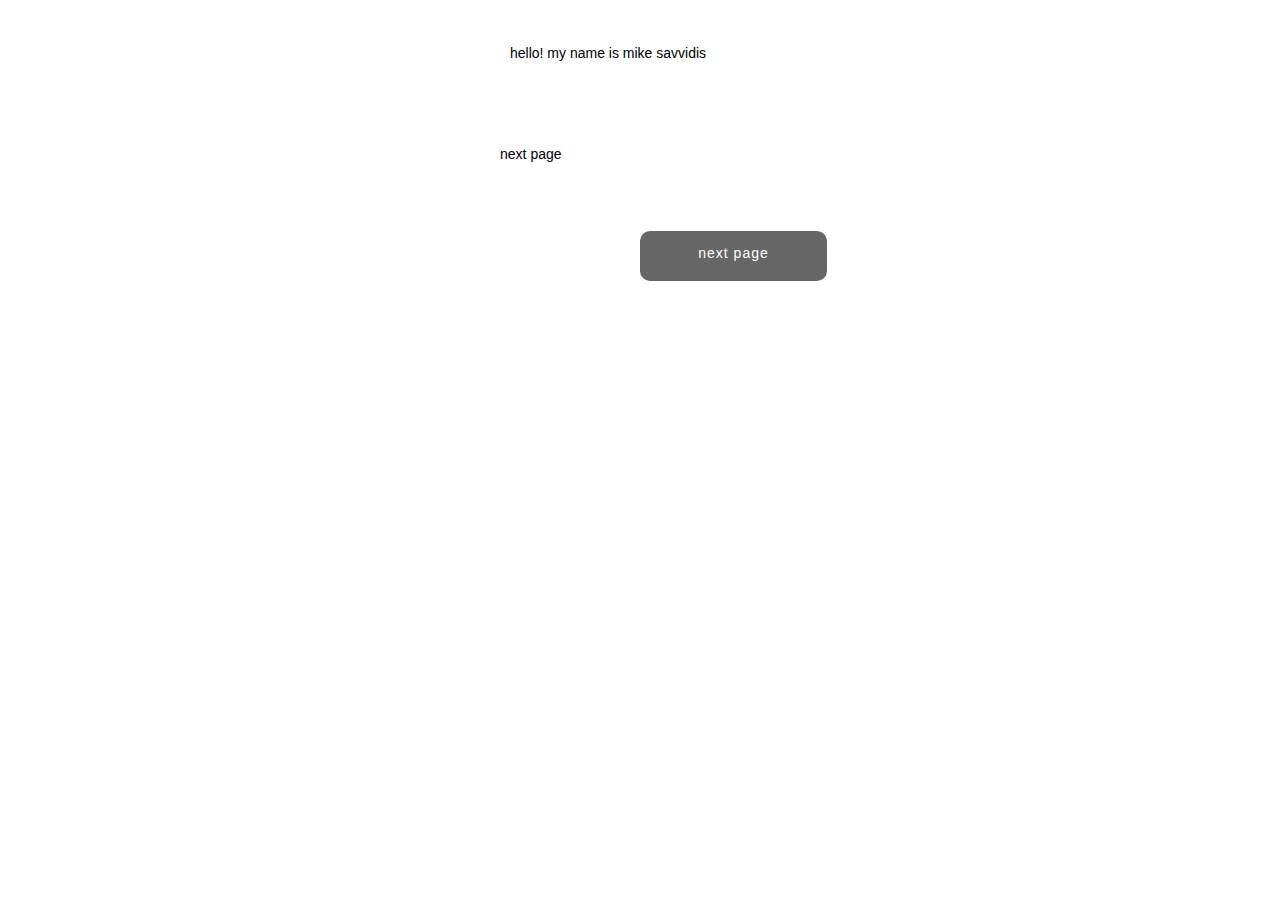
<file: index.html>
<!DOCTYPE html>
<html class="nojs html css_verticalspacer" lang="en-US">
 <head>

  <meta http-equiv="Content-type" content="text/html;charset=UTF-8"/>
  <meta name="generator" content="2018.0.0.379"/>
  <meta name="viewport" content="width=device-width, initial-scale=1.0"/>
  
  <script type="text/javascript">
   // Update the 'nojs'/'js' class on the html node
document.documentElement.className = document.documentElement.className.replace(/\bnojs\b/g, 'js');

// Check that all required assets are uploaded and up-to-date
if(typeof Muse == "undefined") window.Muse = {}; window.Muse.assets = {"required":["museutils.js", "museconfig.js", "jquery.watch.js", "require.js", "index.css"], "outOfDate":[]};
</script>
  
  <title>Home</title>
  <!-- CSS -->
  <link rel="stylesheet" type="text/css" href="css/site_global.css?crc=444006867"/>
  <link rel="stylesheet" type="text/css" href="css/index.css?crc=3884271947" id="pagesheet"/>
   </head>
 <body>

  <div class="clearfix borderbox" id="page"><!-- column -->
   <div class="clearfix colelem" id="u109-4" data-muse-temp-textContainer-sizePolicy="true" data-muse-temp-textContainer-pinning="true"><!-- content -->
    <p>hello! my name is mike savvidis</p>
   </div>
   <div class="clearfix colelem" id="u112-4" data-muse-temp-textContainer-sizePolicy="true" data-muse-temp-textContainer-pinning="true"><!-- content -->
    <p>next page</p>
   </div>
   <a class="nonblock nontext Button rounded-corners clearfix colelem" id="buttonu130" href="untitled-2.html" data-visibility="changed" style="visibility:hidden"><!-- container box --><div class="clearfix grpelem" id="u131-4" data-muse-temp-textContainer-sizePolicy="true" data-muse-temp-textContainer-pinning="true"><!-- content --><p>next page</p></div></a>
   <div class="verticalspacer" data-offset-top="281" data-content-above-spacer="281" data-content-below-spacer="219" data-sizePolicy="fixed" data-pintopage="page_fixedLeft"></div>
  </div>
  <!-- Other scripts -->
  <script type="text/javascript">
   // Decide weather to suppress missing file error or not based on preference setting
var suppressMissingFileError = false
</script>
  <script type="text/javascript">
   window.Muse.assets.check=function(d){if(!window.Muse.assets.checked){window.Muse.assets.checked=!0;var b={},c=function(a,b){if(window.getComputedStyle){var c=window.getComputedStyle(a,null);return c&&c.getPropertyValue(b)||c&&c[b]||""}if(document.documentElement.currentStyle)return(c=a.currentStyle)&&c[b]||a.style&&a.style[b]||"";return""},a=function(a){if(a.match(/^rgb/))return a=a.replace(/\s+/g,"").match(/([\d\,]+)/gi)[0].split(","),(parseInt(a[0])<<16)+(parseInt(a[1])<<8)+parseInt(a[2]);if(a.match(/^\#/))return parseInt(a.substr(1),
16);return 0},g=function(g){for(var f=document.getElementsByTagName("link"),h=0;h<f.length;h++)if("text/css"==f[h].type){var i=(f[h].href||"").match(/\/?css\/([\w\-]+\.css)\?crc=(\d+)/);if(!i||!i[1]||!i[2])break;b[i[1]]=i[2]}f=document.createElement("div");f.className="version";f.style.cssText="display:none; width:1px; height:1px;";document.getElementsByTagName("body")[0].appendChild(f);for(h=0;h<Muse.assets.required.length;){var i=Muse.assets.required[h],l=i.match(/([\w\-\.]+)\.(\w+)$/),k=l&&l[1]?
l[1]:null,l=l&&l[2]?l[2]:null;switch(l.toLowerCase()){case "css":k=k.replace(/\W/gi,"_").replace(/^([^a-z])/gi,"_$1");f.className+=" "+k;k=a(c(f,"color"));l=a(c(f,"backgroundColor"));k!=0||l!=0?(Muse.assets.required.splice(h,1),"undefined"!=typeof b[i]&&(k!=b[i]>>>24||l!=(b[i]&16777215))&&Muse.assets.outOfDate.push(i)):h++;f.className="version";break;case "js":h++;break;default:throw Error("Unsupported file type: "+l);}}d?d().jquery!="1.8.3"&&Muse.assets.outOfDate.push("jquery-1.8.3.min.js"):Muse.assets.required.push("jquery-1.8.3.min.js");
f.parentNode.removeChild(f);if(Muse.assets.outOfDate.length||Muse.assets.required.length)f="Some files on the server may be missing or incorrect. Clear browser cache and try again. If the problem persists please contact website author.",g&&Muse.assets.outOfDate.length&&(f+="\nOut of date: "+Muse.assets.outOfDate.join(",")),g&&Muse.assets.required.length&&(f+="\nMissing: "+Muse.assets.required.join(",")),suppressMissingFileError?(f+="\nUse SuppressMissingFileError key in AppPrefs.xml to show missing file error pop up.",console.log(f)):alert(f)};location&&location.search&&location.search.match&&location.search.match(/muse_debug/gi)?
setTimeout(function(){g(!0)},5E3):g()}};
var muse_init=function(){require.config({baseUrl:""});require(["jquery","museutils","whatinput","jquery.watch"],function(d){var $ = d;$(document).ready(function(){try{
window.Muse.assets.check($);/* body */
Muse.Utils.transformMarkupToFixBrowserProblemsPreInit();/* body */
Muse.Utils.prepHyperlinks(true);/* body */
Muse.Utils.makeButtonsVisibleAfterSettingMinWidth();/* body */
Muse.Utils.fullPage('#page');/* 100% height page */
Muse.Utils.showWidgetsWhenReady();/* body */
Muse.Utils.transformMarkupToFixBrowserProblems();/* body */
}catch(b){if(b&&"function"==typeof b.notify?b.notify():Muse.Assert.fail("Error calling selector function: "+b),false)throw b;}})})};

</script>
  <!-- RequireJS script -->
  <script src="scripts/require.js?crc=4157109226" type="text/javascript" async data-main="scripts/museconfig.js?crc=4153641093" onload="if (requirejs) requirejs.onError = function(requireType, requireModule) { if (requireType && requireType.toString && requireType.toString().indexOf && 0 <= requireType.toString().indexOf('#scripterror')) window.Muse.assets.check(); }" onerror="window.Muse.assets.check();"></script>
   </body>
</html>
</file>
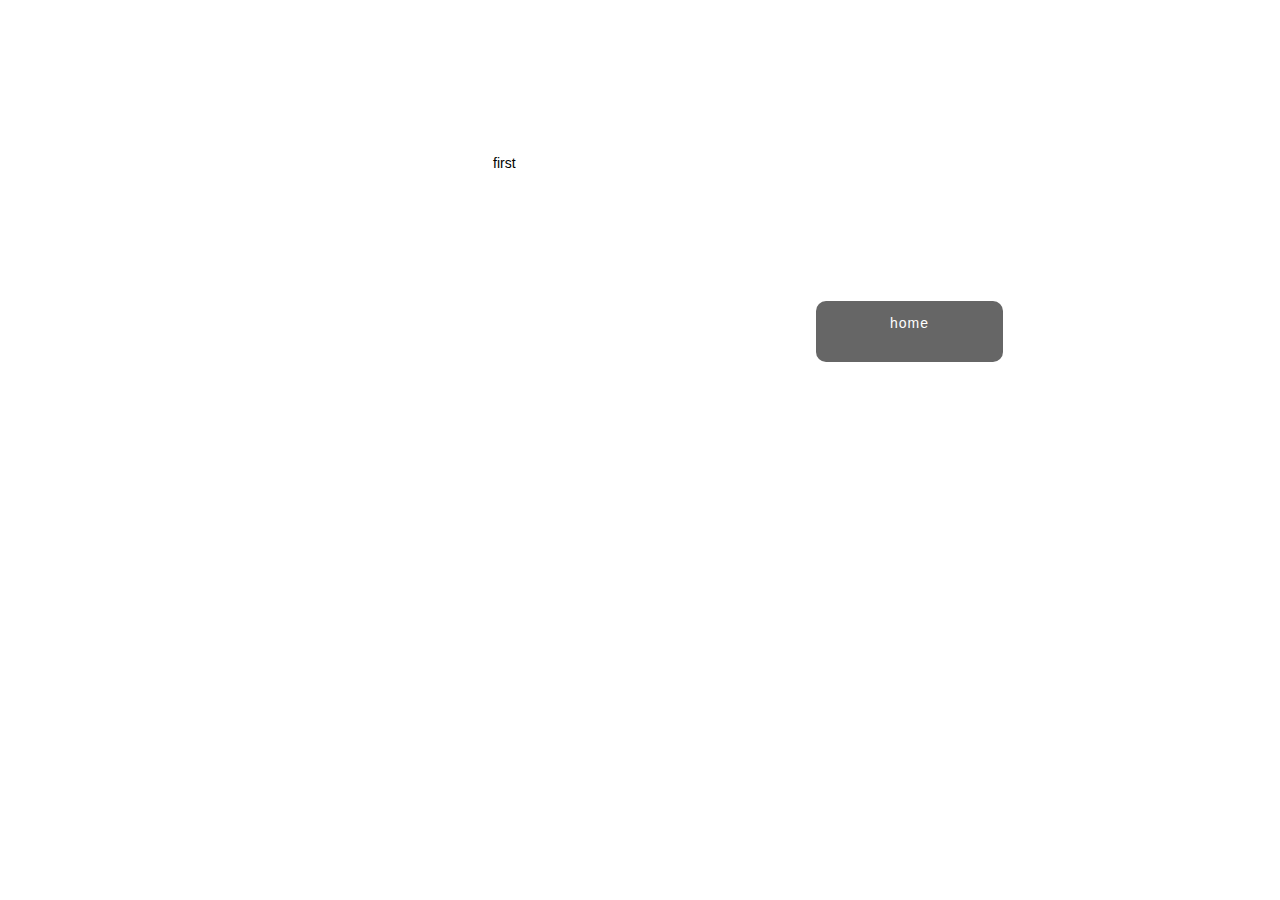
<file: untitled-2.html>
<!DOCTYPE html>
<html class="nojs html css_verticalspacer" lang="en-US">
 <head>

  <meta http-equiv="Content-type" content="text/html;charset=UTF-8"/>
  <meta name="generator" content="2018.0.0.379"/>
  <meta name="viewport" content="width=device-width, initial-scale=1.0"/>
  
  <script type="text/javascript">
   // Update the 'nojs'/'js' class on the html node
document.documentElement.className = document.documentElement.className.replace(/\bnojs\b/g, 'js');

// Check that all required assets are uploaded and up-to-date
if(typeof Muse == "undefined") window.Muse = {}; window.Muse.assets = {"required":["museutils.js", "museconfig.js", "jquery.watch.js", "require.js", "untitled-2.css"], "outOfDate":[]};
</script>
  
  <title>Untitled 2</title>
  <!-- CSS -->
  <link rel="stylesheet" type="text/css" href="css/site_global.css?crc=444006867"/>
  <link rel="stylesheet" type="text/css" href="css/untitled-2.css?crc=4249465267" id="pagesheet"/>
   </head>
 <body>

  <div class="clearfix borderbox" id="page"><!-- group -->
   <div class="clearfix grpelem" id="u127-4" data-muse-temp-textContainer-sizePolicy="true" data-muse-temp-textContainer-pinning="true"><!-- content -->
    <p>first</p>
   </div>
   <a class="nonblock nontext Button rounded-corners clearfix grpelem" id="buttonu137" href="index.html" data-visibility="changed" style="visibility:hidden"><!-- container box --><div class="clearfix grpelem" id="u138-5" data-muse-temp-textContainer-sizePolicy="true" data-muse-temp-textContainer-pinning="true"><!-- content --><p>home</p><p>&nbsp;</p></div></a>
   <div class="verticalspacer" data-offset-top="362" data-content-above-spacer="362" data-content-below-spacer="138" data-sizePolicy="fixed" data-pintopage="page_fixedLeft"></div>
  </div>
  <!-- Other scripts -->
  <script type="text/javascript">
   // Decide weather to suppress missing file error or not based on preference setting
var suppressMissingFileError = false
</script>
  <script type="text/javascript">
   window.Muse.assets.check=function(d){if(!window.Muse.assets.checked){window.Muse.assets.checked=!0;var b={},c=function(a,b){if(window.getComputedStyle){var c=window.getComputedStyle(a,null);return c&&c.getPropertyValue(b)||c&&c[b]||""}if(document.documentElement.currentStyle)return(c=a.currentStyle)&&c[b]||a.style&&a.style[b]||"";return""},a=function(a){if(a.match(/^rgb/))return a=a.replace(/\s+/g,"").match(/([\d\,]+)/gi)[0].split(","),(parseInt(a[0])<<16)+(parseInt(a[1])<<8)+parseInt(a[2]);if(a.match(/^\#/))return parseInt(a.substr(1),
16);return 0},g=function(g){for(var f=document.getElementsByTagName("link"),h=0;h<f.length;h++)if("text/css"==f[h].type){var i=(f[h].href||"").match(/\/?css\/([\w\-]+\.css)\?crc=(\d+)/);if(!i||!i[1]||!i[2])break;b[i[1]]=i[2]}f=document.createElement("div");f.className="version";f.style.cssText="display:none; width:1px; height:1px;";document.getElementsByTagName("body")[0].appendChild(f);for(h=0;h<Muse.assets.required.length;){var i=Muse.assets.required[h],l=i.match(/([\w\-\.]+)\.(\w+)$/),k=l&&l[1]?
l[1]:null,l=l&&l[2]?l[2]:null;switch(l.toLowerCase()){case "css":k=k.replace(/\W/gi,"_").replace(/^([^a-z])/gi,"_$1");f.className+=" "+k;k=a(c(f,"color"));l=a(c(f,"backgroundColor"));k!=0||l!=0?(Muse.assets.required.splice(h,1),"undefined"!=typeof b[i]&&(k!=b[i]>>>24||l!=(b[i]&16777215))&&Muse.assets.outOfDate.push(i)):h++;f.className="version";break;case "js":h++;break;default:throw Error("Unsupported file type: "+l);}}d?d().jquery!="1.8.3"&&Muse.assets.outOfDate.push("jquery-1.8.3.min.js"):Muse.assets.required.push("jquery-1.8.3.min.js");
f.parentNode.removeChild(f);if(Muse.assets.outOfDate.length||Muse.assets.required.length)f="Some files on the server may be missing or incorrect. Clear browser cache and try again. If the problem persists please contact website author.",g&&Muse.assets.outOfDate.length&&(f+="\nOut of date: "+Muse.assets.outOfDate.join(",")),g&&Muse.assets.required.length&&(f+="\nMissing: "+Muse.assets.required.join(",")),suppressMissingFileError?(f+="\nUse SuppressMissingFileError key in AppPrefs.xml to show missing file error pop up.",console.log(f)):alert(f)};location&&location.search&&location.search.match&&location.search.match(/muse_debug/gi)?
setTimeout(function(){g(!0)},5E3):g()}};
var muse_init=function(){require.config({baseUrl:""});require(["jquery","museutils","whatinput","jquery.watch"],function(d){var $ = d;$(document).ready(function(){try{
window.Muse.assets.check($);/* body */
Muse.Utils.transformMarkupToFixBrowserProblemsPreInit();/* body */
Muse.Utils.prepHyperlinks(true);/* body */
Muse.Utils.makeButtonsVisibleAfterSettingMinWidth();/* body */
Muse.Utils.fullPage('#page');/* 100% height page */
Muse.Utils.showWidgetsWhenReady();/* body */
Muse.Utils.transformMarkupToFixBrowserProblems();/* body */
}catch(b){if(b&&"function"==typeof b.notify?b.notify():Muse.Assert.fail("Error calling selector function: "+b),false)throw b;}})})};

</script>
  <!-- RequireJS script -->
  <script src="scripts/require.js?crc=4157109226" type="text/javascript" async data-main="scripts/museconfig.js?crc=4153641093" onload="if (requirejs) requirejs.onError = function(requireType, requireModule) { if (requireType && requireType.toString && requireType.toString().indexOf && 0 <= requireType.toString().indexOf('#scripterror')) window.Muse.assets.check(); }" onerror="window.Muse.assets.check();"></script>
   </body>
</html>
</file>
<file: css/site_global.css>
html{min-height:100%;min-width:100%;-ms-text-size-adjust:none;}body,div,dl,dt,dd,ul,ol,li,nav,h1,h2,h3,h4,h5,h6,pre,code,form,fieldset,legend,input,button,textarea,p,blockquote,th,td,a{margin:0px;padding:0px;border-width:0px;border-style:solid;border-color:transparent;-webkit-transform-origin:left top;-ms-transform-origin:left top;-o-transform-origin:left top;transform-origin:left top;background-repeat:no-repeat;}button.submit-btn{-moz-box-sizing:content-box;-webkit-box-sizing:content-box;box-sizing:content-box;}.transition{-webkit-transition-property:background-image,background-position,background-color,border-color,border-radius,color,font-size,font-style,font-weight,letter-spacing,line-height,text-align,box-shadow,text-shadow,opacity;transition-property:background-image,background-position,background-color,border-color,border-radius,color,font-size,font-style,font-weight,letter-spacing,line-height,text-align,box-shadow,text-shadow,opacity;}.transition *{-webkit-transition:inherit;transition:inherit;}table{border-collapse:collapse;border-spacing:0px;}fieldset,img{border:0px;border-style:solid;-webkit-transform-origin:left top;-ms-transform-origin:left top;-o-transform-origin:left top;transform-origin:left top;}address,caption,cite,code,dfn,em,strong,th,var,optgroup{font-style:inherit;font-weight:inherit;}del,ins{text-decoration:none;}li{list-style:none;}caption,th{text-align:left;}h1,h2,h3,h4,h5,h6{font-size:100%;font-weight:inherit;}input,button,textarea,select,optgroup,option{font-family:inherit;font-size:inherit;font-style:inherit;font-weight:inherit;}.form-grp input,.form-grp textarea{-webkit-appearance:none;-webkit-border-radius:0;}body{font-family:Arial, Helvetica Neue, Helvetica, sans-serif;text-align:left;font-size:14px;line-height:17px;word-wrap:break-word;text-rendering:optimizeLegibility;-moz-font-feature-settings:'liga';-ms-font-feature-settings:'liga';-webkit-font-feature-settings:'liga';font-feature-settings:'liga';}a:link{color:#0000FF;text-decoration:underline;}a:visited{color:#800080;text-decoration:underline;}a:hover{color:#0000FF;text-decoration:underline;}a:active{color:#EE0000;text-decoration:underline;}a.nontext{color:black;text-decoration:none;font-style:normal;font-weight:normal;}.normal_text{color:#000000;direction:ltr;font-family:Arial, Helvetica Neue, Helvetica, sans-serif;font-size:14px;font-style:normal;font-weight:normal;letter-spacing:0px;line-height:17px;text-align:left;text-decoration:none;text-indent:0px;text-transform:none;vertical-align:0px;padding:0px;}.list0 li:before{position:absolute;right:100%;letter-spacing:0px;text-decoration:none;font-weight:normal;font-style:normal;}.rtl-list li:before{right:auto;left:100%;}.nls-None > li:before,.nls-None .list3 > li:before,.nls-None .list6 > li:before{margin-right:6px;content:'•';}.nls-None .list1 > li:before,.nls-None .list4 > li:before,.nls-None .list7 > li:before{margin-right:6px;content:'○';}.nls-None,.nls-None .list1,.nls-None .list2,.nls-None .list3,.nls-None .list4,.nls-None .list5,.nls-None .list6,.nls-None .list7,.nls-None .list8{padding-left:34px;}.nls-None.rtl-list,.nls-None .list1.rtl-list,.nls-None .list2.rtl-list,.nls-None .list3.rtl-list,.nls-None .list4.rtl-list,.nls-None .list5.rtl-list,.nls-None .list6.rtl-list,.nls-None .list7.rtl-list,.nls-None .list8.rtl-list{padding-left:0px;padding-right:34px;}.nls-None .list2 > li:before,.nls-None .list5 > li:before,.nls-None .list8 > li:before{margin-right:6px;content:'-';}.nls-None.rtl-list > li:before,.nls-None .list1.rtl-list > li:before,.nls-None .list2.rtl-list > li:before,.nls-None .list3.rtl-list > li:before,.nls-None .list4.rtl-list > li:before,.nls-None .list5.rtl-list > li:before,.nls-None .list6.rtl-list > li:before,.nls-None .list7.rtl-list > li:before,.nls-None .list8.rtl-list > li:before{margin-right:0px;margin-left:6px;}.TabbedPanelsTab{white-space:nowrap;}.MenuBar .MenuBarView,.MenuBar .SubMenuView{display:block;list-style:none;}.MenuBar .SubMenu{display:none;position:absolute;}.NoWrap{white-space:nowrap;word-wrap:normal;}.rootelem{margin-left:auto;margin-right:auto;}.colelem{display:inline;float:left;clear:both;}.clearfix:after{content:"\0020";visibility:hidden;display:block;height:0px;clear:both;}*:first-child+html .clearfix{zoom:1;}.clip_frame{overflow:hidden;}.popup_anchor{position:relative;width:0px;height:0px;}.allow_click_through *{pointer-events:auto;}.popup_element{z-index:100000;}.svg{display:block;vertical-align:top;}span.wrap{content:'';clear:left;display:block;}span.actAsInlineDiv{display:inline-block;}.position_content,.excludeFromNormalFlow{float:left;}.preload_images{position:absolute;overflow:hidden;left:-9999px;top:-9999px;height:1px;width:1px;}.preload{height:1px;width:1px;}.animateStates{-webkit-transition:0.3s ease-in-out;-moz-transition:0.3s ease-in-out;-o-transition:0.3s ease-in-out;transition:0.3s ease-in-out;}[data-whatinput="mouse"] *:focus,[data-whatinput="touch"] *:focus,input:focus,textarea:focus{outline:none;}textarea{resize:none;overflow:auto;}.allow_click_through,.fld-prompt{pointer-events:none;}.wrapped-input{position:absolute;top:0px;left:0px;background:transparent;border:none;}.submit-btn{z-index:50000;cursor:pointer;}.anchor_item{width:22px;height:18px;}.MenuBar .SubMenuVisible,.MenuBarVertical .SubMenuVisible,.MenuBar .SubMenu .SubMenuVisible,.popup_element.Active,span.actAsPara,.actAsDiv,a.nonblock.nontext,img.block{display:block;}.widget_invisible,.js .invi,.js .mse_pre_init{visibility:hidden;}.ose_ei{visibility:hidden;z-index:0;}.no_vert_scroll{overflow-y:hidden;}.always_vert_scroll{overflow-y:scroll;}.always_horz_scroll{overflow-x:scroll;}.fullscreen{overflow:hidden;left:0px;top:0px;position:fixed;height:100%;width:100%;-moz-box-sizing:border-box;-webkit-box-sizing:border-box;-ms-box-sizing:border-box;box-sizing:border-box;}.fullwidth{position:absolute;}.borderbox{-moz-box-sizing:border-box;-webkit-box-sizing:border-box;-ms-box-sizing:border-box;box-sizing:border-box;}.scroll_wrapper{position:absolute;overflow:auto;left:0px;right:0px;top:0px;bottom:0px;padding-top:0px;padding-bottom:0px;margin-top:0px;margin-bottom:0px;}.browser_width > *{position:absolute;left:0px;right:0px;}.grpelem,.accordion_wrapper{display:inline;float:left;}.fld-checkbox input[type=checkbox],.fld-radiobutton input[type=radio]{position:absolute;overflow:hidden;clip:rect(0px, 0px, 0px, 0px);height:1px;width:1px;margin:-1px;padding:0px;border:0px;}.fld-checkbox input[type=checkbox] + label,.fld-radiobutton input[type=radio] + label{display:inline-block;background-repeat:no-repeat;cursor:pointer;float:left;width:100%;height:100%;}.pointer_cursor,.fld-recaptcha-mode,.fld-recaptcha-refresh,.fld-recaptcha-help{cursor:pointer;}p,h1,h2,h3,h4,h5,h6,ol,ul,span.actAsPara{max-height:1000000px;}.superscript{vertical-align:super;font-size:66%;line-height:0px;}.subscript{vertical-align:sub;font-size:66%;line-height:0px;}.horizontalSlideShow{-ms-touch-action:pan-y;touch-action:pan-y;}.verticalSlideShow{-ms-touch-action:pan-x;touch-action:pan-x;}.colelem100,.verticalspacer{clear:both;}.list0 li,.MenuBar .MenuItemContainer,.SlideShowContentPanel .fullscreen img,.css_verticalspacer .verticalspacer{position:relative;}.popup_element.Inactive,.js .disn,.js .an_invi,.hidden,.breakpoint{display:none;}#muse_css_mq{position:absolute;display:none;background-color:#FFFFFE;}.fluid_height_spacer{width:0.01px;}.muse_check_css{display:none;position:fixed;}@media screen and (-webkit-min-device-pixel-ratio:0){body{text-rendering:auto;}}
</file>
<file: css/index.css>
.version.index{color:#0000E7;background-color:#85494B;}#page{z-index:1;min-height:236px;background-image:none;border-width:0px;border-color:#000000;background-color:transparent;padding-top:45px;padding-bottom:219px;width:100%;max-width:960px;margin-left:auto;margin-right:auto;}#u109-4{z-index:2;min-height:9px;background-color:transparent;position:relative;width:32.19%;margin-left:36.46%;}#u112-4{z-index:6;min-height:11px;background-color:transparent;margin-top:84px;position:relative;width:7.92%;margin-left:35.42%;}#buttonu130{z-index:10;border-color:#787878;background-color:#666666;border-radius:10px;padding-bottom:13px;margin-top:68px;position:relative;width:19.48%;margin-left:50%;}#buttonu130:hover{background-color:#141414;min-height:0px;width:19.48%;margin:68px 0px 0px 50%;}#u131-4{z-index:11;min-height:23px;background-color:transparent;color:#FFFFFF;font-size:14px;text-align:center;letter-spacing:1px;font-family:Helvetica, Helvetica Neue, Arial, sans-serif;position:relative;margin-right:-10000px;margin-top:14px;width:63.64%;left:18.19%;}#buttonu130:hover #u131-4{padding-top:0px;padding-bottom:0px;min-height:23px;width:63.64%;margin:14px -10000px 0px 0%;}#buttonu130.ButtonSelected #u131-4{padding-top:0px;padding-bottom:0px;min-height:23px;width:63.64%;margin:14px -10000px 0px 0%;}#buttonu130:hover #u131-4 p{color:#FFFFFF;visibility:inherit;}#buttonu130.ButtonSelected #u131-4 p{color:#FFFFFF;visibility:inherit;}.css_verticalspacer .verticalspacer{height:calc(100vh - 500px);}#muse_css_mq,.html{background-color:#FFFFFF;}body{position:relative;min-width:320px;}
</file>
<file: css/untitled-2.css>
.version.untitled_2{color:#0000FD;background-color:#49B1B3;}#page{z-index:1;min-height:438px;background-image:none;border-width:0px;border-color:#000000;background-color:transparent;padding-bottom:62px;width:100%;max-width:960px;margin-left:auto;margin-right:auto;}#u127-4{z-index:2;min-height:99px;background-color:transparent;position:relative;margin-right:-10000px;margin-top:155px;width:28.96%;left:34.69%;}#buttonu137{z-index:6;border-color:#787878;background-color:#666666;border-radius:10px;padding-bottom:13px;position:relative;margin-right:-10000px;margin-top:301px;width:19.48%;left:68.34%;}#buttonu137:hover{background-color:#141414;min-height:0px;width:19.48%;margin:301px -10000px 0px 0%;}#u138-5{z-index:7;min-height:23px;background-color:transparent;color:#FFFFFF;font-size:14px;text-align:center;letter-spacing:1px;font-family:Helvetica, Helvetica Neue, Arial, sans-serif;position:relative;margin-right:-10000px;margin-top:14px;width:63.64%;left:18.19%;}#buttonu137:hover #u138-5{padding-top:0px;padding-bottom:0px;min-height:23px;width:63.64%;margin:14px -10000px 0px 0%;}#buttonu137.ButtonSelected #u138-5{padding-top:0px;padding-bottom:0px;min-height:23px;width:63.64%;margin:14px -10000px 0px 0%;}#buttonu137:hover #u138-5 p{color:#FFFFFF;visibility:inherit;}#buttonu137.ButtonSelected #u138-5 p{color:#FFFFFF;visibility:inherit;}.css_verticalspacer .verticalspacer{height:calc(100vh - 500px);}#muse_css_mq,.html{background-color:#FFFFFF;}body{position:relative;min-width:320px;}
</file>
